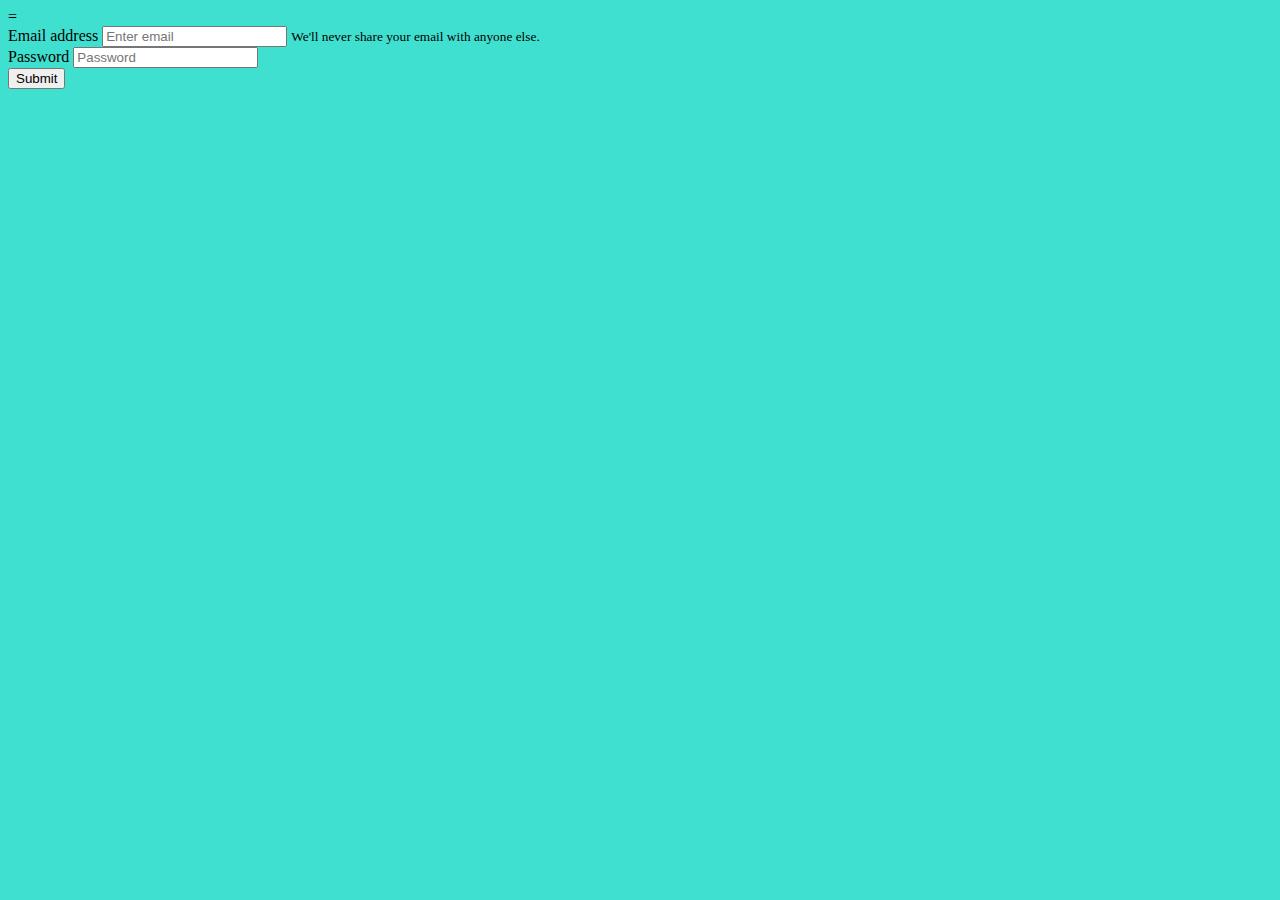
<file: zootickoon/mission2/formTicket.html>
=<!DOCTYPE html>
<html>
<head>
  <meta charset="utf-8">
  <link rel="stylesheet" href="index.css">
  <title>mon zoo</title>
</head>
<body>
    <script src="https://code.jquery.com/jquery-3.5.1.slim.min.js" integrity="sha384-DfXdz2htPH0lsSSs5nCTpuj/zy4C+OGpamoFVy38MVBnE+IbbVYUew+OrCXaRkfj" crossorigin="anonymous"></script>
<script src="https://cdn.jsdelivr.net/npm/popper.js@1.16.1/dist/umd/popper.min.js" integrity="sha384-9/reFTGAW83EW2RDu2S0VKaIzap3H66lZH81PoYlFhbGU+6BZp6G7niu735Sk7lN" crossorigin="anonymous"></script>
<script src="https://stackpath.bootstrapcdn.com/bootstrap/4.5.2/js/bootstrap.min.js" integrity="sha384-B4gt1jrGC7Jh4AgTPSdUtOBvfO8shuf57BaghqFfPlYxofvL8/KUEfYiJOMMV+rV" crossorigin="anonymous"></script>
<form method="get" action="zaza.php">
  <div class="form-group">
    <label for="exampleInputEmail1">Email address</label>
    <input type="email" class="form-control" id="exampleInputEmail1" aria-describedby="emailHelp" placeholder="Enter email">
    <small id="emailHelp" class="form-text text-muted">We'll never share your email with anyone else.</small>
  </div>
  <div class="form-group">
    <label for="exampleInputPassword1">Password</label>
    <input type="password" class="form-control" id="exampleInputPassword1" placeholder="Password">
  </div>
  <div>
    
  </div>
  <button type="submit" class="btn btn-primary">Submit</button>
</form>
</body>
</file>
<file: zootickoon/mission2/index.css>
ul:hover {
  display:none;
    }
img:hover {
 width:50%
}
ul {
   text-align: center;
}
body {
    background-color: turquoise;
}
img.Group {
    display: block;
    margin-left: auto;
    margin-right: auto;
}
h1 {
   text-align: center;
}
</file>
